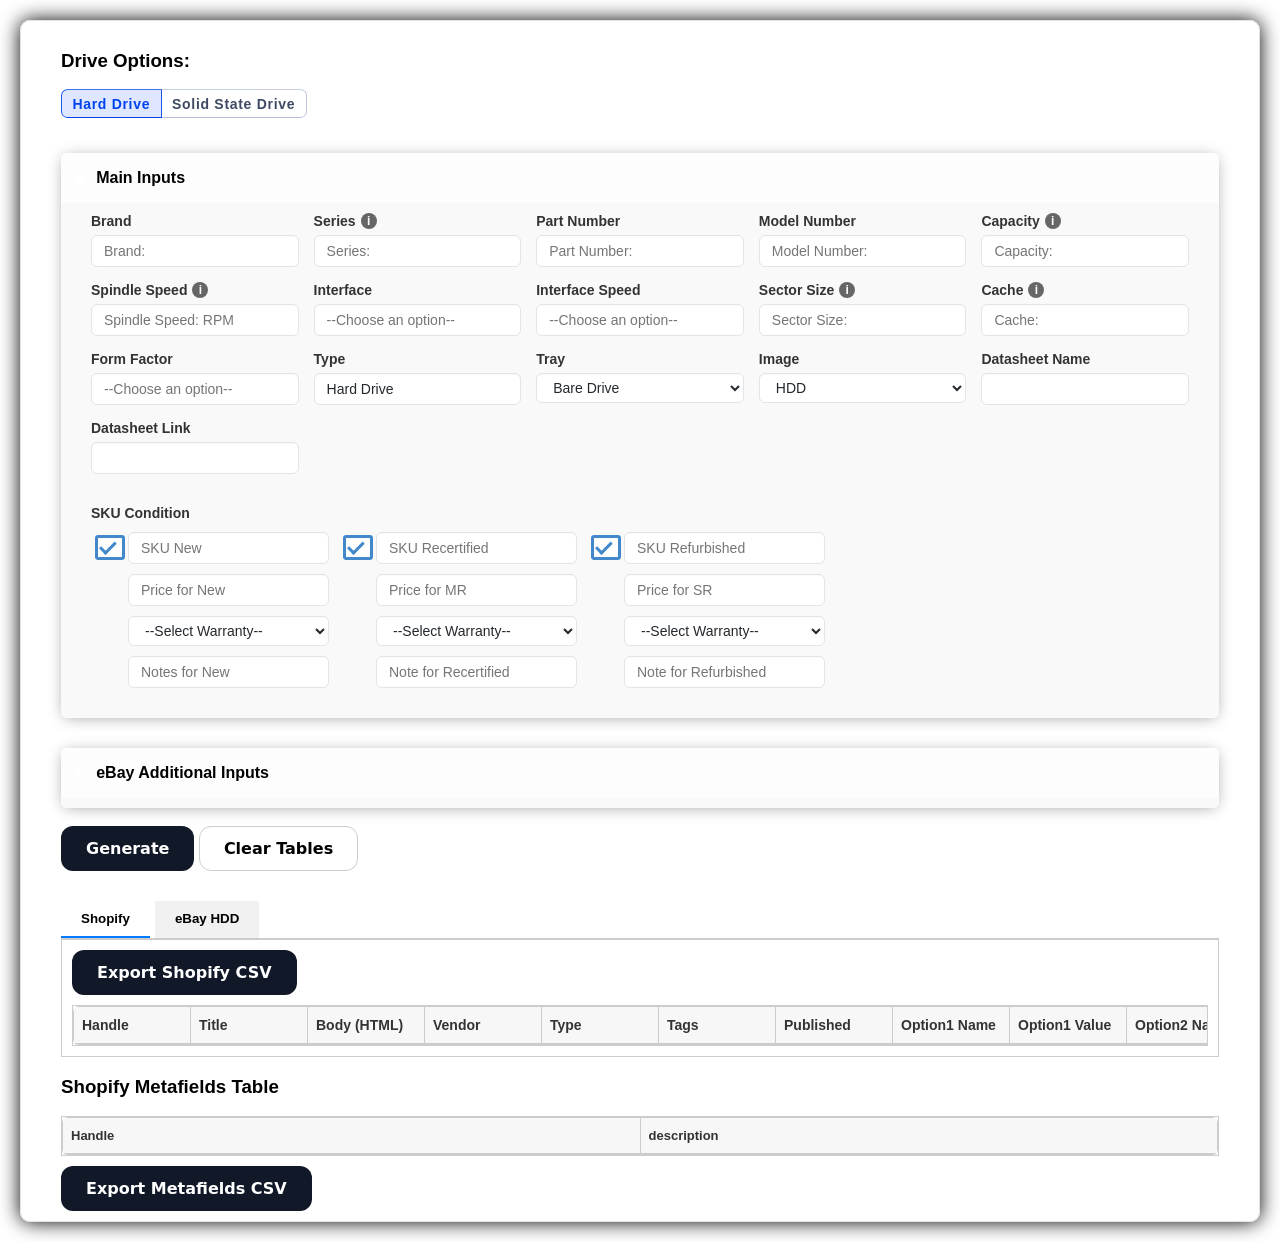
<file: index.html>
<!DOCTYPE html>
<html lang="en">
<head>
<link rel="stylesheet" href="styles.css">
<meta charset="UTF-8">
<title>Listing Generator</title>
<style>
   
</style>
</head>
<body>
<div class="wrapper">
    <div hidden>
<h3>Store Option:</h3>
<input type="radio" name="radioOption" id="ebay_shopify" value="Option 1" checked>
<label for="ebay_shopify">eBay and Shopify</label>
<input type="radio" name="radioOption" id="shopify" value="Option 2">
<label for="shopify">Shopify Only</label>
<input type="radio" name="radioOption" id="ebay" value="Option 3">
<label for="ebay">eBay Only</label>
</div>
<div class="mydict">    
<h3>Drive Options:</h3>
<div>
<label>
<input type="radio" name="radioOption2" id="hdd" value="hdd" checked>
<span for="hdd">Hard Drive</span>
</label>
<label>    
<input type="radio" name="radioOption2" id="ssd" value="ssd">
<span for="ssd">Solid State Drive</span> 
</label>    
</div>    
</div>
<details class="main_input" open>
<summary>Main Inputs</summary>
    
<div class="input_fields">
<!-- All your original input fields remain unchanged -->
<span>
<label for="brand">Brand</label><input type="text" id="brand" name="brand" placeholder="Brand:" required>
</span>
<span><span class="tipwrapper"><label for="brand">Series</label>
  <span class="tooltip">
    <span class="info-icon">i</span>
<span class="tooltiptext">
    E.g.: For Dell - Generation 14, Generation 13<br>
          For HP - Generation 8, Generation 11    
      </span>
</span></span><input type="text" id="series" name="series" placeholder="Series:"></span>
<span><label>Part Number</label><input type="text" id="partNumber" name="part_number" placeholder="Part Number:"></span>
<span><label>Model Number</label><input type="text" id="modelNumber" name="model_number" placeholder="Model Number:" required></span>
<span><span class="tipwrapper"><label for="brand">Capacity</label>
  <span class="tooltip">
    <span class="info-icon">i</span>
<span class="tooltiptext">E.g.: 12TB, 20TB, 1.92TB, 1TB</span>
</span></span><input type="text" id="capacity" name="capacity" placeholder="Capacity:" required></span>
<span class="endurance-input"><label>Drive Endurance</label><input type="text" id="endurance" name="endurance" placeholder="Endurance:" required></span>
<span class="spindle-input">  <span class="tipwrapper"><label for="brand">Spindle Speed</label>
  <span class="tooltip">
    <span class="info-icon">i</span>
    <span class="tooltiptext">E.g.: 7.2K RPM, 5.2K RPM</span>
  </span></span><input type="text" id="spindleSpeed" name="spindle_speed" placeholder="Spindle Speed: RPM" required></span>
<span><label>Interface</label>
<input list="interfaces" id="interface" placeholder="--Choose an option--">   
<datalist id="interfaces">
    <option value="SAS">SAS</option>
    <option value="SAS-4">SAS-4</option>
    <option value="SATA">SATA</option>
    <option value="PCIe Gen 3.0 x4">PCIe Gen 3.0 x4</option>
    <option value="PCIe Gen 3.0 x16">PCIe Gen 3.0 x16</option>
    <option value="PCIe Gen 3.1 x4">PCIe Gen 3.1 x4</option>
    <option value="PCIe Gen 3.1 x16">PCIe Gen 3.1 x16</option>
    <option value="M.2">M.2</option>
    <option value="FC">FC</option>
    <option value="PCIe Gen 4.0 x4">PCIe Gen 4.0 x4</option>
    <option value="PCIe Gen 4.0 x8">PCIe Gen 4.0 x8</option>
    <option value="PCIe Gen 4 ×4 NVMe">PCIe Gen 4 ×4 NVMe</option>
    <option value="PCIe Gen 4 ×8 NVMe">PCIe Gen 4 ×8 NVMe</option>
</datalist>
</span>
<span><label>Interface Speed</label>
 <input list="speeds" id="speed" placeholder="--Choose an option--">     
<datalist id="speeds">
    <option value="">--Choose an option--</option>
    <option value="3Gb/s">3Gb/s</option>
    <option value="6Gb/s">6Gb/s</option>
    <option value="12Gb/s">12Gb/s</option>
    <option value="Dual 12Gb/s">Dual 12Gb/s</option>
    <option value="24Gb/s">24Gb/s</option>
    <option value="4GB/s">4GB/s</option>
    <option value="8GB/s">8GB/s</option>
    <option value="16GB/s">16GB/s</option>
    <option value="16GB/s">24GB/s</option>
    
</datalist></span>
<span><span class="tipwrapper"><label for="brand">Sector Size</label>
  <span class="tooltip">
    <span class="info-icon">i</span>
<span class="tooltiptext">E.g.: For HDD: 512e, 4Kn<br> For SSD: 3D TLC U.2 NVMe </span>
</span></span><input type="text" id="sectorSize" name="sector_size" placeholder="Sector Size:" required></span>
    
<span class="cache-input"><span class="tipwrapper"><label for="brand">Cache</label>
  <span class="tooltip">
    <span class="info-icon">i</span>
<span class="tooltiptext">E.g.: 256MB, 512MB</span>
</span></span><input type="text" id="cache" name="cache" placeholder="Cache:" required></span>
<span><label>Form Factor</label>
<input list="formFactors" id="formFactor" placeholder="--Choose an option--">   
<datalist id="formFactors">
<option value="3.5">3.5 Inch</option>
<option value="2.5">2.5 Inch</option>
<option value="M.2">M.2</option>
<option value="M.2 2280">M.2 2280</option>  
<option value="M.2 2260">M.2 2260</option>  
<option value="M.2 2242">M.2 2242</option> 
<option value="M.2 2230">M.2 2230</option> 
<option value="M.2 22110">M.2 22110</option> 
<option value="M.2 2230-S2">M.2 2230-S2</option> 
<option value="U.2">U.2</option> 
<option value="U.3">U.3</option> 
    
</datalist></span>
<span><label>Type</label>
    <input type="text" id="typeSelect" value=""></span>
<span><label>Tray</label>
<select id="tray">
<option value="Bare Drive">Bare Drive</option>
<option value="3.5 inch Dell G13 tray F238F">3.5 inch Dell G13 tray F238F</option>
<option value="3.5 inch Dell G14 tray X7K8W">3.5 inch Dell G14 tray X7K8W</option>
<option value="2.5 inch Dell G13 tray G176J">2.5 inch Dell G13 tray G176J</option>
<option value="2.5 inch Dell G14 tray DXD9H">2.5 inch Dell G14 tray DXD9H</option>
<option value="2.5 inch HP Gen8 Tray compatible with Gen8, Gen9, and Gen10 ProLiant Servers">2.5 inch HP Gen8 Tray compatible with Gen8, Gen9, and Gen10 ProLiant Servers</option>
<option value="3.5 inch HP Gen8 Tray compatible with Gen8 and Gen9 ProLiant Servers">3.5 inch HP Gen8 Tray compatible with Gen8 and Gen9 ProLiant Servers</option>
<option value="2.5 inch HP Gen7 Tray compatible with Gen6 and Gen7 ProLiant Servers">2.5 inch HP Gen7 Tray compatible with Gen6 and Gen7 ProLiant Servers</option>
<option value="3.5 inch HP Gen7 Tray compatible with Gen6 and Gen7 ProLiant Servers">3.5 inch HP Gen7 Tray compatible with Gen6 and Gen7 ProLiant Servers</option>
<option value="2.5 inch HP Gen10 Tray compatible with Gen10 ProLiant Servers">2.5 inch HP Gen10 Tray compatible with Gen10 ProLiant Servers</option>
<option value="2.5 inch HP Gen11 Tray compatible with Gen10+ and Gen 11 ProLiant Servers">2.5 inch HP Gen11 Tray compatible with Gen10+ and Gen 11 ProLiant Servers</option>
<option value="3.5 inch HP Gen11 Tray compatible with Gen10+ and Gen 11 ProLiant Servers">3.5 inch HP Gen11 Tray compatible with Gen10+ and Gen 11 ProLiant Servers</option>
<option value="Hybrid 2.5 to 3.5 inch Dell G13 tray F238F">Hybrid 2.5 to 3.5 inch Dell G13 tray F238F</option>
<option value="Hybrid 2.5 to 3.5 inch Dell G14 tray X7K8W">Hybrid 2.5 to 3.5 inch Dell G14 tray X7K8W</option>

</select></span>
<span><label>Image</label>
<select id="image">
<option value="https://cdn.shopify.com/s/files/1/0011/8675/8756/files/genericstorageharddrive__80066_44117b91-3b02-4c5f-8c05-7b8a6edb0bf2.jpg?v=1762283188">HDD</option>
<option value="https://cdn.shopify.com/s/files/1/0011/8675/8756/files/generic_blank_SAS_SSD_8ebb12ba-0c6f-438a-acf4-8ca22beffea9.jpg?v=1762456428">SSD</option>
<option value="https://cdn.shopify.com/s/files/1/0011/8675/8756/files/DellG13_ecd63698-5c98-43b9-8953-c8658b7c5653.webp?v=1763153403">G13 Tray</option>
<option value="https://cdn.shopify.com/s/files/1/0011/8675/8756/files/Dell_G14_f698568c-51fd-4b99-92ec-7dbe2d639e82.webp?v=1764684877">G14 Tray</option> 
<option value="https://cdn.shopify.com/s/files/1/0011/8675/8756/files/g13_conv_f20b4622-87b7-4f0c-805c-2749de81fd32.png?v=1762871214">G13 Hybrid Tray</option> 
<option value="https://cdn.shopify.com/s/files/1/0011/8675/8756/files/g14_conv_288f60b3-4b81-43fc-b669-c39ed473a10b.png?v=1768940847">G14 Hybrid Tray</option> 

<option value="others">Others</option>
</select></span>
<span class="other_image" style="display:none" id="other_image"> 
<label>Other Image</label>
<input type="text" id="otherImage" name="other_image" placeholder="Image URL">
</span> 
    <span><label>Datasheet Name</label>
    <input type="text" id="datasheetName" value=""></span>
    <span><label>Datasheet Link</label>
    <input type="text" id="datasheetLink" value=""></span>
</div>

<div class="sku_condition">
<label>SKU Condition</label>
<div class="sku_input">
<div class="checkbox-wrapper-40">
    <label>
    <input type="checkbox" id="new" checked>
  </label>
  
    <div class="conditionWrapper">
    
    <input type="text" id="sku_new" placeholder="SKU New" required>
    <input type="text" id="priceNew" placeholder="Price for New" required>
    <select id="newWarranty" required>
        <option value="">--Select Warranty--</option>
        <option>90 Days Seller</option>
        <option>1 Year Seller</option>
        <option>2 Year Seller</option>
        <option>2 Year Seller</option>
        <option>3 Year Seller</option>
        <option>5 Year Seller</option>
        <option>3 Year Manufacturer</option>
        <option>5 Year Manufacturer</option>
    </select>
    <input type="text" id="noteNB" placeholder="Notes for New">
    </div>
  </div>    
    
    
<div class="checkbox-wrapper-40">
    <label>
    <input type="checkbox" id="recertified" checked>
  </label>
 
    <div class="conditionWrapper">
    <input type="text" id="sku_recertified" placeholder="SKU Recertified" required>
    <input type="text" id="priceMR" placeholder="Price for MR" required>
    <select id="recertifiedWarranty" required>
        <option value="">--Select Warranty--</option>
        <option>90 Days Seller</option>
        <option>1 Year Seller</option>
        <option>2 Year Seller</option>
        <option>3 Year Seller</option>
        <option>5 Year Seller</option>
        <option>3 Year Manufacturer</option>
        <option>5 Year Manufacturer</option>
    </select>
    <input type="text" id="noteMR" placeholder="Note for Recertified">
    </div>
   </div>    
    
<div class="checkbox-wrapper-40">
    <label>
    <input type="checkbox" id="refurbished" checked>
  </label>

<div class="conditionWrapper">
    <input type="text" id="sku_refurbished" placeholder="SKU Refurbished" required>
    <input type="text" id="priceSR" placeholder="Price for SR" required>
    <select id="refurbishedWarranty" required>
        <option value="">--Select Warranty--</option>
        <option>90 Days Seller</option>
        <option>1 Year Seller</option>
        <option>2 Year Seller</option>
        <option>3 Year Seller</option>
        <option>5 Year Seller</option>
        <option>3 Year Manufacturer</option>
        <option>5 Year Manufacturer</option>
    </select> 
    <input type="text" id="noteSR" placeholder="Note for Refurbished">
    </div>
</div>
</div>
</div>
    
</details>

<details class="ebay_input"><summary>eBay Additional Inputs</summary>
<div class="ebay_hdd">
<!-- All your eBay fields remain unchanged -->
<span><label>Type</label><select id="ebayType">
    <option value="Internal Desktop Drive">Internal Desktop Drive</option>
    <option value="Enterprise Hard Drive">Enterprise Hard Drive</option>
    <option value="SSD">SSD</option>
    <option value="HDD">HDD</option>
    <option value="Internal SSD">Internal SSD</option>
    <option value="Enterprise SSD">Enterprise SSD</option>
    </select>
    </span>
<span><span class="tipwrapper"><label for="brand">Hours</label>
  <span class="tooltip">
    <span class="info-icon">i</span>
<span class="tooltiptext">E.g.: Seller Refurbished, Brand New<br>Seller Refurbished - Approx. 20K PoH</span>
</span></span><input type="text" name="hours" id="hours" placeholder="Hours:"></span>
<span><label>Read Speed</label><input type="text" name="read_speed" id="readSpeed" placeholder="Read Speed:"></span>
<span id="writeInput"><label>Write Speed</label><input type="text" name="write_speed" id="writeSpeed" placeholder="Write Speed:"></span>
<span id="recordingInput"><label>Recording Technology</label><input type="text" name="recording_tech" id="recordingTech" placeholder="Recording Technology:"></span>
<span><label>MPN</label><input type="text" name="mpn" id="mpn" placeholder="MPN:"></span>
<span><label>Important Message</label><input type="text" name="imMessage" id="imMessage" placeholder="Important Message:"></span>
<span><label>Country/Region</label><input type="text" name="country" id="country" placeholder="Country/Region:"></span>
<span><span class="tipwrapper"><label for="brand">Features</label>
  <span class="tooltip">
    <span class="info-icon">i</span>
<span class="tooltiptext">E.g.: HelioSeal, Hot Swappable, Fast Format</span>
</span></span><input type="text" name="features" id="features" placeholder="Features:"></span>
<span><label>Compatible With</label><input type="text" name="compatible" id="compatible" placeholder="Compatible With:"></span>
<span><span class="tipwrapper"><label for="brand">Drive Type</label>
  <span class="tooltip">
    <span class="info-icon">i</span>
<span class="tooltiptext">E.g.: HDD, SSD, Internal SSD, Internal HDD</span>
</span></span><input type="text" name="drive_type" id="driveType" placeholder="Drive Type:"></span>
<span><span class="tipwrapper"><label for="brand">Storage Format</label>
  <span class="tooltip">
    <span class="info-icon">i</span>
<span class="tooltiptext">E.g.: HDD Only, SSD Only</span>
</span></span><input type="text" name="storage_format" id="storageFormat" placeholder="Storage Format:"></span>
<span id="flashInput"><label>Flash</label><input type="text" name="flash" id="flash" placeholder="Flash"></span>
<span><label>SKU</label><input type="text" name="ebay_SKU" id="ebaySKU" placeholder="SKU:" required></span>
<span><label>Price</label><input type="text" name="ebay_Price" id="ebayPrice" placeholder="Price:" required></span>
<span><label>Warranty</label>
    <select id="ebayWarranty" required>
        <option value="">--Select Warranty--</option>
        <option>90 Days Seller</option>
        <option>1 Year Seller</option>
        <option>2 Year Seller</option>
        <option selected>3 Year Seller</option>
        <option>5 Year Seller</option>
        <option>3 Year Manufacturer</option>
        <option>5 Year Manufacturer</option>
    </select> </span>
    <span><label>Condition</label>
<select id="condition">
<option value="New">New</option>
<option value="Open Box">Open Box</option>
<option value="Excellent - Refurbished">Excellent - Refurbished</option>
<option value="Very Good - Refurbished">Very Good - Refurbished</option>
<option value="Good - Refurbished">Good - Refurbished</option> 
<option value="Used">Used</option>
<option value="For parts or not working">For parts or not working</option>
<option value="Seller Refurbished">Seller Refurbished</option>    
</select></span>   
    <span><span class="tipwrapper"><label for="brand">Condition Note:</label>
  <span class="tooltip">
    <span class="info-icon">i</span>
<span class="tooltiptext">2 Years Seller Warranty. Seller refurbished. Drives undergo intense sector-by-sector lab testing and shipped with industry leading packaging.</span>
</span></span><textarea type="text" name="conditionNote" id="conditionNote" placeholder="Condition Note:" ></textarea></span>    
</div>
</details>

<button class="btn-generate button-40">Generate</button>
<button class="btn-clear button-40">Clear Tables</button>
<!-- Tabs for eBay and Shopify -->
<div class="tabs">
    <div class="tab-buttons">
        <button class="tab-btn active " data-tab="shopify-tab">Shopify</button>
        <button class="tab-btn" data-tab="ebay-tab"><span id="ebayTabHDD">eBay HDD</span><span id="ebayTabSSD">eBay SSD</span></button>
    </div>

    <div id="shopify-tab" class="tab-content" style="display:block;">
        <button id="exportShopify" class="btn-shopifyExport button-40">Export Shopify CSV</button>    
        <div class="table-wrapper">
            
            <table id="shopify-table" class="resizable">
                <thead>
                    <tr>
                        <!-- Shopify columns unchanged -->
                        <th>Handle</th><th>Title</th><th>Body (HTML)</th><th>Vendor</th><th>Type</th>
                        <th>Tags</th><th>Published</th><th>Option1 Name</th><th>Option1 Value</th>
                        <th>Option2 Name</th><th>Option2 Value</th><th>Option3 Name</th><th>Option3 Value</th>
                        <th>Variant SKU</th><th>Variant Grams</th><th>Variant Inventory Tracker</th>
                        <th>Variant Inventory Qty</th><th>Variant Inventory Policy</th><th>Variant Fulfillment Service</th>
                        <th>Variant Price</th><th>Variant Compare At Price</th><th>Variant Requires Shipping</th>
                        <th>Variant Taxable</th><th>Variant Barcode</th><th>Image Src</th><th>Image Position</th>
                        <th>Image Alt Text</th><th>Gift Card</th><th>SEO Title</th><th>SEO Description</th>
                        <th>Google Shopping / Google Product Category</th><th>Google Shopping / Gender</th>
                        <th>Google Shopping / Age Group</th><th>Google Shopping / MPN</th>
                        <th>Google Shopping / AdWords Grouping</th><th>Google Shopping / AdWords Labels</th>
                        <th>Google Shopping / Condition</th><th>Google Shopping / Custom Product</th>
                        <th>Google Shopping / Custom Label 0</th><th>Google Shopping / Custom Label 1</th>
                        <th>Google Shopping / Custom Label 2</th><th>Google Shopping / Custom Label 3</th>
                        <th>Google Shopping / Custom Label 4</th><th>Variant Image</th><th>Variant Weight Unit</th>
                        <th>Variant Tax Code</th><th>Cost per item</th>
                    </tr>
                </thead>
                <tbody></tbody>
            </table>
        </div>
    </div>

    <div id="ebay-tab" class="tab-content">
        <div id="ebayHDD">
        <button id="exportEbay" class="btn-ebayExport button-40 ">Export eBay CSV</button>
        <div class="table-wrapper">
            
            <table id="ebay-table" class="resizable">
                <thead>
                    <tr>
                        <!-- eBay columns unchanged -->
                        <th>Item ID</th><th>SKU</th><th>Parent SKU</th><th>Title</th><th>Description</th><th>Tags</th>
                        <th>MetaKeywords</th><th>MetaDescription</th><th>MobileDescription</th><th>CategoryID</th>
                        <th>CategoryID2</th><th>StoreCategory</th><th>StoreCategory2</th><th>eBayCatalogID</th>
                        <th>eBayCatalogSearch</th><th>PromoteCampaign</th><th>PromoteRate</th><th>CarMake</th>
                        <th>CarModel</th><th>CarYear</th><th>CarTrim</th><th>CarEngine</th><th>CopyCarCompatibility</th>
                        <th>CarCompatibility</th><th>CarCompatibilityNotes</th><th>DeleteCarCompatibility</th><th>KType (TecDoc)</th>
                        <th>PrivateListing</th><th>UpToQuantity</th><th>WarehouseQuantity</th><th>InventoryControl</th><th>Price</th>
                        <th>WholesalePrice</th><th>OriginalRetailPrice</th><th>BestOffer</th><th>BestOfferAccept</th><th>BestOfferDecline</th>
                        <th>VATPercent</th><th>ListingDuration</th><th>AuctionStartPrice</th><th>AuctionReservePrice</th><th>AuctionBINPrice</th>
                        <th>Condition</th><th>ConditionNote</th><th>C:ASIN</th><th>C:UPC</th><th>C:EAN</th><th>C:MPN</th><th>C:Brand</th>
                        <th>C:Manufacturer</th><th>C:Size</th><th>C:Color</th><th>C:Material</th><th>Attribute1Name</th><th>Attribute1Value</th>
                        <th>Attribute2Name</th><th>Attribute2Value</th><th>CountryCode</th><th>Location</th><th>PostalCode</th>
                        <th>PolicyPayment</th><th>PolicyShipping</th><th>PolicyReturn</th><th>PackageType</th><th>MeasurementSystem</th>
                        <th>PackageLength</th><th>PackageWidth</th><th>PackageDepth</th><th>WeightMajor</th><th>WeightMinor</th>
                        <th>ImageURLs</th><th>Image 1</th><th>Image 2</th><th>Image 3</th><th>VariationImageOption</th>
                        <th>VariationImage 1</th><th>VariationImage 2</th><th>VariationImage 3</th><th>DeleteVariation</th><th>C:Type</th>
                        <th>C:Hours</th><th>C:Read Speed</th><th>C:Cache</th><th>C:Rotation Speed</th><th>C:Interface</th>
                        <th>C:Form Factor</th><th>C:Transfer Rate</th><th>C:Warranty</th><th>C:Recording Technology</th><th>C:Storage Capacity</th>
                        <th>C:Model</th>
                        <th>C:MPN</th>
                        <th>C:Important Message</th>
                        <th>C:Features</th>
                        <th>C:Country/Region of Manufacture</th>
                        <th>C:Compatible With</th>
                        <th>C:Drive Type(s) Supported</th>
                        <th>C:Storage Format</th>
                    </tr>
                </thead>
                <tbody></tbody>
            </table>
        </div>
    </div>
        <div id="ebaySSD" hidden>
        <button id="exportEbaySSD" class="btn-ebayExport button-40 ">Export eBay CSV</button>
        <div class="table-wrapper">
            
            <table id="ebay-tableSSD" class="resizable">
                <thead>
                    <tr>
                        <!-- eBay columns unchanged -->
                        <th>Item ID</th><th>SKU</th><th>Parent SKU</th><th>Title</th><th>Description</th><th>Tags</th>
                        <th>MetaKeywords</th><th>MetaDescription</th><th>MobileDescription</th><th>CategoryID</th>
                        <th>CategoryID2</th><th>StoreCategory</th><th>StoreCategory2</th><th>eBayCatalogID</th>
                        <th>eBayCatalogSearch</th><th>PromoteCampaign</th><th>PromoteRate</th><th>CarMake</th>
                        <th>CarModel</th><th>CarYear</th><th>CarTrim</th><th>CarEngine</th><th>CopyCarCompatibility</th>
                        <th>CarCompatibility</th><th>CarCompatibilityNotes</th><th>DeleteCarCompatibility</th><th>KType (TecDoc)</th>
                        <th>PrivateListing</th><th>UpToQuantity</th><th>WarehouseQuantity</th><th>InventoryControl</th><th>Price</th>
                        <th>WholesalePrice</th><th>OriginalRetailPrice</th><th>BestOffer</th><th>BestOfferAccept</th><th>BestOfferDecline</th>
                        <th>VATPercent</th><th>ListingDuration</th><th>AuctionStartPrice</th><th>AuctionReservePrice</th><th>AuctionBINPrice</th>
                        <th>Condition</th><th>ConditionNote</th><th>C:ASIN</th><th>C:UPC</th><th>C:EAN</th><th>C:MPN</th><th>C:Brand</th>
                        <th>C:Manufacturer</th><th>C:Size</th><th>C:Color</th><th>C:Material</th><th>Attribute1Name</th><th>Attribute1Value</th>
                        <th>Attribute2Name</th><th>Attribute2Value</th><th>CountryCode</th><th>Location</th><th>PostalCode</th>
                        <th>PolicyPayment</th><th>PolicyShipping</th><th>PolicyReturn</th><th>PackageType</th><th>MeasurementSystem</th>
                        <th>PackageLength</th><th>PackageWidth</th><th>PackageDepth</th><th>WeightMajor</th><th>WeightMinor</th>
                        <th>ImageURLs</th><th>Image 1</th><th>Image 2</th><th>Image 3</th><th>VariationImageOption</th>
                        <th>VariationImage 1</th><th>VariationImage 2</th><th>VariationImage 3</th><th>DeleteVariation</th>
                        <th>C:Type</th>
                        <th>C:Hours</th>
                        <th>C:Read Speed</th>
                        <th>C:Interface</th>
                        <th>C:Form Factor</th>
                        <th>C:Transfer Rate</th>
                        <th>C:Warranty</th>
                        <th>C:Storage Capacity</th>
                        <th>C:Model</th>
                        <th>C:MPN</th>
                        <th>C:Important Message</th>
                        <th>C:Features</th>
                        <th>C:Country/Region of Manufacture</th>
                        <th>C:Compatible With</th>
                        <th>C:Drive Type(s) Supported</th>
                        <th>C:Storage Format</th>
                        <th>C:Write Speed</th>
                        <th>C:Endurance</th>
                        <th>C:Flash</th>
                    </tr>
                </thead>
                <tbody></tbody>
            </table>
        </div>
    </div>
</div>
</div>
    <h3>Shopify Metafields Table</h3>
<div class="table-wrapper">
<table id="metafields-table" class="resizable">
<thead>
<tr>
<th>Handle</th>
<th>description</th>
</tr>
</thead>
<tbody></tbody>
</table>
</div>
<button id="exportMetafields" class="btn-shopify button-40">Export Metafields CSV</button>
</div>
<script src="script.js"></script>
<script>
// Grab inputs
const partNumberInput = document.getElementById('partNumber'); // changed from series
const modelInput = document.getElementById('modelNumber');
const skuNewInput = document.getElementById('sku_new');
const skuRecertifiedInput = document.getElementById('sku_recertified');
const skuRefurbishedInput = document.getElementById('sku_refurbished');
const ebaySKUInput = document.getElementById('ebaySKU');
const conditionInput = document.getElementById('condition');

const conditionMap = {
    "New": "NEW",
    "Open Box": "BULK",
    "Excellent - Refurbished": "MR",
    "Very Good - Refurbished": "CR",
    "Good - Refurbished": "SR",
    "Used": "GB",
    "For parts or not working": "GC"
};

// Flags to track if user edited the field
let skuNewEdited = false;
let skuRecertifiedEdited = false;
let skuRefurbishedEdited = false;
let ebaySKUEdited = false;

// Mark a field as edited if user types manually
skuNewInput.addEventListener('input', () => { skuNewEdited = true; });
skuRecertifiedInput.addEventListener('input', () => { skuRecertifiedEdited = true; });
skuRefurbishedInput.addEventListener('input', () => { skuRefurbishedEdited = true; });
ebaySKUInput.addEventListener('input', () => { ebaySKUEdited = true; });

function generateSKUs() {
    const partNumber = partNumberInput.value.trim();
    const model = modelInput.value.trim();

    if (!model) {
        if (!skuNewEdited) skuNewInput.value = '';
        if (!skuRecertifiedEdited) skuRecertifiedInput.value = '';
        if (!skuRefurbishedEdited) skuRefurbishedInput.value = '';
        if (!ebaySKUEdited) ebaySKUInput.value = '';
        return;
    }

    const partSuffix = partNumber ? `-${partNumber}` : '';

    if (!skuNewEdited) skuNewInput.value = `${model}${partSuffix}_NB`;
    if (!skuRecertifiedEdited) skuRecertifiedInput.value = `${model}${partSuffix}_MR`;
    if (!skuRefurbishedEdited) skuRefurbishedInput.value = `${model}${partSuffix}_SR`;

    const conditionCode = conditionMap[conditionInput.value] || '';
    if (!ebaySKUEdited) ebaySKUInput.value = `EB_${model}${partSuffix}_${conditionCode}_1`;
}

// Listeners
partNumberInput.addEventListener('input', generateSKUs);
modelInput.addEventListener('input', generateSKUs);
conditionInput.addEventListener('change', generateSKUs);

    
document.querySelectorAll('.tooltip').forEach(tooltip => {
  const tooltipText = tooltip.querySelector('.tooltiptext');
  
  tooltip.addEventListener('mouseenter', function() {
    // First make it visible but transparent to get actual height
    tooltipText.style.visibility = 'visible';
    tooltipText.style.opacity = '0';
    
    const rect = this.getBoundingClientRect();
    const tooltipHeight = tooltipText.offsetHeight;
    
    // Position it
    tooltipText.style.left = (rect.left + rect.width / 2 - 90) + 'px'; // center it
    tooltipText.style.top = (rect.top - tooltipHeight - 10) + 'px'; // 10px gap above icon
    
    // Now fade it in
    setTimeout(() => {
      tooltipText.style.opacity = '1';
    }, 10);
  });
  
  tooltip.addEventListener('mouseleave', function() {
    tooltipText.style.opacity = '0';
    setTimeout(() => {
      tooltipText.style.visibility = 'hidden';
    }, 300);
  });
});
    </script>
</body>
</html>
</file>
<file: styles.css>
body {
    font-family: -apple-system, BlinkMacSystemFont, 'Segoe UI', Roboto, Oxygen, Ubuntu, sans-serif;
    margin: 20px;
}

/* Input fields container */
.input_fields, .ebay_hdd {
    display: grid;
    grid-template-columns: repeat(auto-fit, minmax(200px, 1fr));
    gap: 15px;
}
.sku_input {
   display: flex;
    gap: 10px;
    margin-top: 10px;
    flex-wrap: wrap;
}    

.ebay_hdd span, .input_fields span {
    display: flex;
    flex-direction: column;
}

.ebay_input, .main_input {
    margin-top: 30px;
}    

label {
    font-weight: bold;
    margin-bottom: 5px;
}

input, select {
    padding: 5px;
    font-size: 14px;
}

details summary {
    cursor: pointer;
    font-weight: bold;
    margin-bottom: 10px;
}

.wrapper {
    margin: 10px auto;
    max-width: 1200px;
    padding: 10px 40px;
    border: 1px solid #e3e3e3;
    box-shadow: 0 0 20px;
    border-radius: 10px;

}
.conditionWrapper {
    display: flex;
    flex-direction: column;
    gap: 10px;
}

/* Tabs */
.tabs {
    margin-top: 30px;
}

.tab-buttons {
    display: flex;
    border-bottom: 2px solid #ccc;
}

.tab-buttons button {
    padding: 10px 20px;
    cursor: pointer;
    border: none;
    border-bottom: 2px solid transparent;
    background-color: #f1f1f1;
    font-weight: bold;
    margin-right: 5px;
}

.tab-buttons button.active {
    border-bottom: 2px solid #007bff;
    background-color: #fff;
}

.tab-content {
    display: none;
    border: 1px solid #ccc;
    border-top: none;
    padding: 10px;
    overflow: auto;
    max-height: 500px;
}

/* Table styling */
.table-wrapper {
    overflow: auto;       /* scroll when table is wider */
    max-width: 100%;
    border: 1px solid #ccc;
}
table.resizable {
    table-layout: fixed;  /* keeps columns constrained */
    border-collapse: collapse;
    width: 100%;          /* fill wrapper */
    min-width: 1200px;    /* optional, so scroll shows if content is wide */
}
table {
    border-collapse: collapse;
    width: max-content;
    min-width: 100%;
}

th, td {
    border: 1px solid #ccc;
    padding: 5px;
    white-space: nowrap;
    overflow: hidden;
    text-overflow: ellipsis; /* clip text with ... */
    width: 100px;
}

/* Resizable columns */
.resizable th {
    position: relative;
}
.resizable th .resizer {
    position: absolute;
    right: 0;
    top: 0;
    width: 5px;
    height: 100%;
    cursor: col-resize;
    user-select: none;
}
.resizable th:hover .resizer {
    background: rgba(0,0,0,0.1);
}
.btn-shopifyExport, .btn-ebayExport{
    margin-bottom: 10px;    
    }
    
     .checkbox-wrapper-40 {
        --borderColor: #48c;
        --borderWidth: .125em;
    }

    .checkbox-wrapper-40 label {
        display: block;
        max-width: 100%;
        margin: 0 auto;
    }

    .checkbox-wrapper-40 input[type=checkbox] {
        -webkit-appearance: none;
        appearance: none;
        vertical-align: middle;
        background: #fff;
        font-size: 1.8em;
        border-radius: 0.125em;
        display: inline-block;
        border: var(--borderWidth) solid var(--borderColor);
        width: 1em;
        height: 1em;
        position: relative;
    }

    .checkbox-wrapper-40 input[type=checkbox]:before,
    .checkbox-wrapper-40 input[type=checkbox]:after {
        content: "";
        position: absolute;
        background: var(--borderColor);
        width: calc(var(--borderWidth) * 3);
        height: var(--borderWidth);
        top: 50%;
        left: 10%;
        transform-origin: left center;
    }

    .checkbox-wrapper-40 input[type=checkbox]:before {
        transform: rotate(45deg) translate(calc(var(--borderWidth) / -2), calc(var(--borderWidth) / -2)) scaleX(0);
        transition: transform 200ms ease-in 200ms;
    }

    .checkbox-wrapper-40 input[type=checkbox]:after {
        width: calc(var(--borderWidth) * 5);
        transform: rotate(-45deg) translateY(calc(var(--borderWidth) * 2)) scaleX(0);
        transform-origin: left center;
        transition: transform 200ms ease-in;
    }

    .checkbox-wrapper-40 input[type=checkbox]:checked:before {
        transform: rotate(45deg) translate(calc(var(--borderWidth) / -2), calc(var(--borderWidth) / -2)) scaleX(1);
        transition: transform 200ms ease-in;
    }

    .checkbox-wrapper-40 input[type=checkbox]:checked:after {
        width: calc(var(--borderWidth) * 5);
        transform: rotate(-45deg) translateY(calc(var(--borderWidth) * 2)) scaleX(1);
        transition: transform 200ms ease-out 200ms;
    }

    .checkbox-wrapper-40 input[type=checkbox]:focus {
        outline: calc(var(--borderWidth) / 2) dotted rgba(0, 0, 0, 0.25);
    }
 /* CSS */
.button-40 {
background-color: #111827;
border: 1px solid transparent;
border-radius: .75rem;
box-sizing: border-box;
color: #FFFFFF;
cursor: pointer;
flex: 0 0 auto;
font-family: "Inter var",ui-sans-serif,system-ui,-apple-system,system-ui,"Segoe UI",Roboto,"Helvetica Neue",Arial,"Noto Sans",sans-serif,"Apple Color Emoji","Segoe UI Emoji","Segoe UI Symbol","Noto Color Emoji";
font-size: 1rem;
font-weight: 600;
text-align: center;
text-decoration: none #6B7280 solid;
text-decoration-thickness: auto;
transition-duration: .2s;
transition-property: background-color,border-color,color,fill,stroke;
transition-timing-function: cubic-bezier(.4, 0, 0.2, 1);
user-select: none;
-webkit-user-select: none;
touch-action: manipulation;
width: auto;
}

.button-40:hover {
background-color: #374151;
}

.button-40:focus {
box-shadow: none;
outline: 2px solid transparent;
outline-offset: 2px;
}

@media (min-width: 768px) {
.button-40 {
padding: .75rem 1.5rem;
}
}   
      
    
    input, select, textarea{
       
                padding: 5px 12px;
                font-size: 14px;
                line-height: 20px;
                color: #24292e;
                vertical-align: middle;
                background-color: #ffffff;
                background-repeat: no-repeat;
                background-position: right 8px center;
                border: 1px solid #e1e4e8;
                border-radius: 6px;
                outline: none;
                box-shadow: rgba(225, 228, 232, 0.2) 0px 1px 0px 0px inset;
                :focus{
                    border-color: #0366d6;
                    outline: none;
                    box-shadow: rgba(3, 102, 214, 0.3) 0px 0px 0px 3px;             
    }
    }
    .btn-shopify, .btn-generate{
        margin-top:10px;
    }
  /* Table styling */
table.resizable, #ebay-table, #metafields-table {
    border-collapse: collapse;
    width: 100%;
    font-size: 14px;
    min-width: 800px;
    border-radius: 6px;
    overflow: hidden;
    box-shadow: 0 2px 6px rgba(0,0,0,0.05);
}

/* Table headers */
table.resizable th, #ebay-table th, #metafields-table th {
    background-color: #f7f7f7;
    color: #333;
    font-weight: bold;
    text-align: left;
    padding: 10px 8px;
    border-bottom: 2px solid #ccc;
    position: relative;
}

/* Table cells */
table.resizable td, #ebay-table td, #metafields-table td {
    padding: 8px;
    border-bottom: 1px solid #eee;
    white-space: nowrap;
    text-overflow: ellipsis;
    overflow: hidden;
}

/* Zebra stripes */
table.resizable tbody tr:nth-child(even), #ebay-table tbody tr:nth-child(even), #metafields-table tbody tr:nth-child(even) {
    background-color: #fafafa;
}

/* Hover effect */
table.resizable tbody tr:hover, #ebay-table tbody tr:hover, #metafields-table tbody tr:hover {
    background-color: #f0f8ff;
}

/* Resizer */
.resizable th .resizer {
    width: 6px;
    background: transparent;
    cursor: col-resize;
    position: absolute;
    top: 0;
    right: 0;
    bottom: 0;
    z-index: 1;
}
.resizable th:hover .resizer {
    background: rgba(0, 0, 0, 0.1);
}

/* Optional: Metafields table smaller font */
#metafields-table {
    font-size: 13px;
}  
label {
    font-weight: 600;           /* Slightly bolder but not too heavy */
    font-size: 14px;            /* Clean readable size */
    color: #333;                /* Dark gray instead of black for softer look */
    margin-bottom: 6px;         /* Space between label and input */
    text-transform: capitalize;  /* Optional: makes first letter uppercase */
}

/* Optional: smaller labels for compact areas */
label.small {
    font-size: 13px;
    font-weight: 500;
    color: #555;
}
    
    .endurance-input{
        display: none !important;  
    }

td[contenteditable="true"] {
    background-color: #ffffe0;  /* light yellow */
    border: 1px dashed #ccc;
}
td[contenteditable="true"]:focus {
    outline: 2px solid #007bff; /* blue border on focus */
}

details {
margin: 0 auto;
    background: #f9f9f9;
    margin-bottom: .5rem;
    box-shadow: 0 .1rem 1rem -.2rem rgba(0, 0, 0, .4);
    border-radius: 5px;
    overflow: hidden;
}

summary {
  padding: 1rem;
  display: block;
  background: #fdfdfd;
  padding-left: 2.2rem;
  position: relative;
  cursor: pointer;
  user-select: none;
}

summary:before {
  content: '';
  border-width: .4rem;
  border-style: solid;
  border-color: transparent transparent transparent #fff;
  position: absolute;
  top: 1.3rem;
  left: 1rem;
  transform: rotate(0);
  transform-origin: .2rem 50%;
  transition: .25s transform ease;
}

/* THE MAGIC 🧙‍♀️ */
details[open] > summary:before {
  transform: rotate(90deg);
}


details summary::-webkit-details-marker {
  display:none;
}

details > ul {
  padding-bottom: 1rem;
  margin-bottom: 0;
}

    
    .input_fields, .sku_condition {
    padding: 0px 30px 30px 30px;
}
 .ebay_hdd {
    padding: 0 30px 30px 30px;
}
:focus {
  outline: 0;
  border-color: #2260ff;
  box-shadow: 0 0 0 4px #b5c9fc;
}

.mydict div {
  display: flex;
  flex-wrap: wrap;
  margin-top: 0.5rem;

}

.mydict input[type="radio"] {
  clip: rect(0 0 0 0);
  clip-path: inset(100%);
  height: 1px;
  overflow: hidden;
  position: absolute;
  white-space: nowrap;
  width: 1px;
}

.mydict input[type="radio"]:checked + span {
  box-shadow: 0 0 0 0.0625em #0043ed;
  background-color: #dee7ff;
  z-index: 1;
  color: #0043ed;
}

label span {
  display: block;
  cursor: pointer;
  background-color: #fff;
  padding: 0.375em .75em;
  position: relative;
  margin-left: .0625em;
  box-shadow: 0 0 0 0.0625em #b5bfd9;
  letter-spacing: .05em;
  color: #3e4963;
  text-align: center;
  transition: background-color .5s ease;
}

label:first-child span {
  border-radius: .375em 0 0 .375em;
}

label:last-child span {
  border-radius: 0 .375em .375em 0;
}
 .checkbox-wrapper-40 {
    display: flex;
}

/* Make label and info icon inline */
span label {
  display: inline-block;   /* label stays inline */
  margin-right: 5px;       /* space between label and icon */
  vertical-align: middle;  /* align with icon */
}

span .tooltip {
  display: inline-block;
  position: relative;
  vertical-align: middle;  /* align with label text */
}

/* Tooltip text */
/* Tooltip text with fixed positioning */
.tooltip .tooltiptext {
    visibility: hidden;
    width: 180px;
    min-height: 20px; /* Add minimum height */
    background-color: #333;
    color: #fff;
    text-align: left;
    padding: 5px 10px;
    border-radius: 5px;
    position: fixed;
    z-index: 9999;
    opacity: 0;
    transition: opacity 0.3s;
    font-size: 12px;
    pointer-events: none;
}

.tooltip:hover .tooltiptext {
  visibility: visible;
  opacity: 1;
}

/* Info icon style */
.info-icon {
  display: inline-block;
  width: 16px;
  height: 16px;
  line-height: 16px;
  text-align: center;
  border-radius: 50%;
  background-color: #666;
  color: #fff;
  font-weight: bold;
  font-size: 12px;
  font-family: sans-serif;
  cursor: pointer;
  user-select: none;
}

/* Keep tooltip container relative */
.tooltip {
  display: inline-block;
  position: relative;
  vertical-align: middle;
  z-index: 1000;
}
span.tipwrapper {
    flex-direction: row;
}
.input_fields span {
  overflow: visible; /* allow child tooltip to show outside */
}

.btn-clear {
    background-color:white;
    border: 1px solid #ccc;
    color:black;
}
.btn-clear:hover {
    background-color:rgba(0,0,0,0.05);
}
</file>
